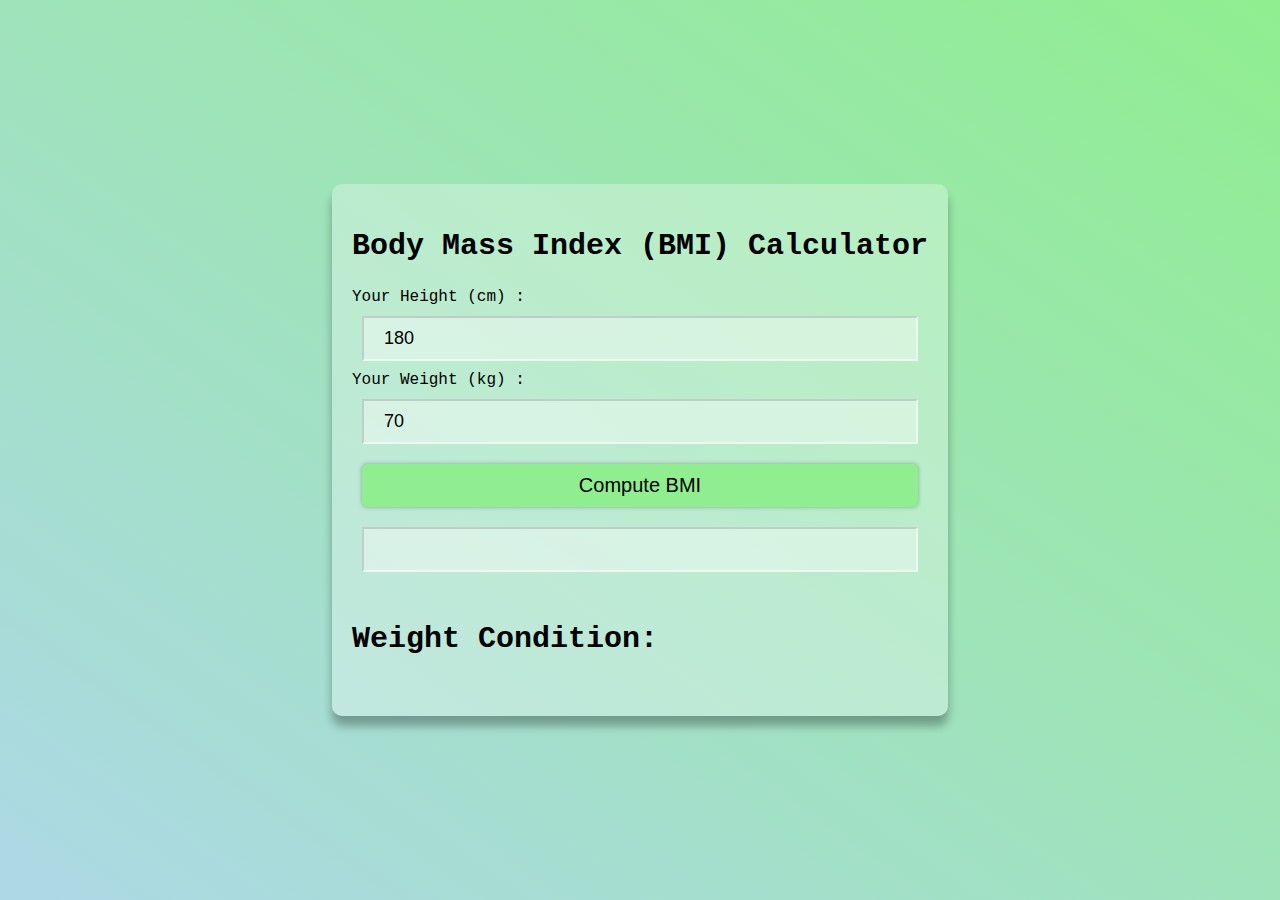
<file: 04_BMI-Calculator/index.html>
<!DOCTYPE html>
<html lang="en">
<head>
    <meta charset="UTF-8">
    <meta name="viewport" content="width=device-width, initial-scale=1.0">
    <title>BMI Calculator</title>
    <link rel="stylesheet" href="index.css">
</head>
<body>

    <div class="container">
        <h2 class="heading">Body Mass Index (BMI) Calculator</h2>
    
        Your Height (cm) :
        <input type="number" class="input" id="height" min="50" max="220" value="180" placeholder="Enter your Height in cm" />
        Your Weight (kg) :
        <input type="number" class="input" id="weight" min="5" max="190" value="70" placeholder="Enter your Weight in kg" />
        <button class="btn" id="btn">Compute BMI</button>
        <input id="bmi-result" class="input" type="text" disabled>
        <h4 class="result">Weight Condition: <span class="weight-condition"></span></h4>
       
    </div>

    <script src="index.js"></script>
</body>
</html>
</file>
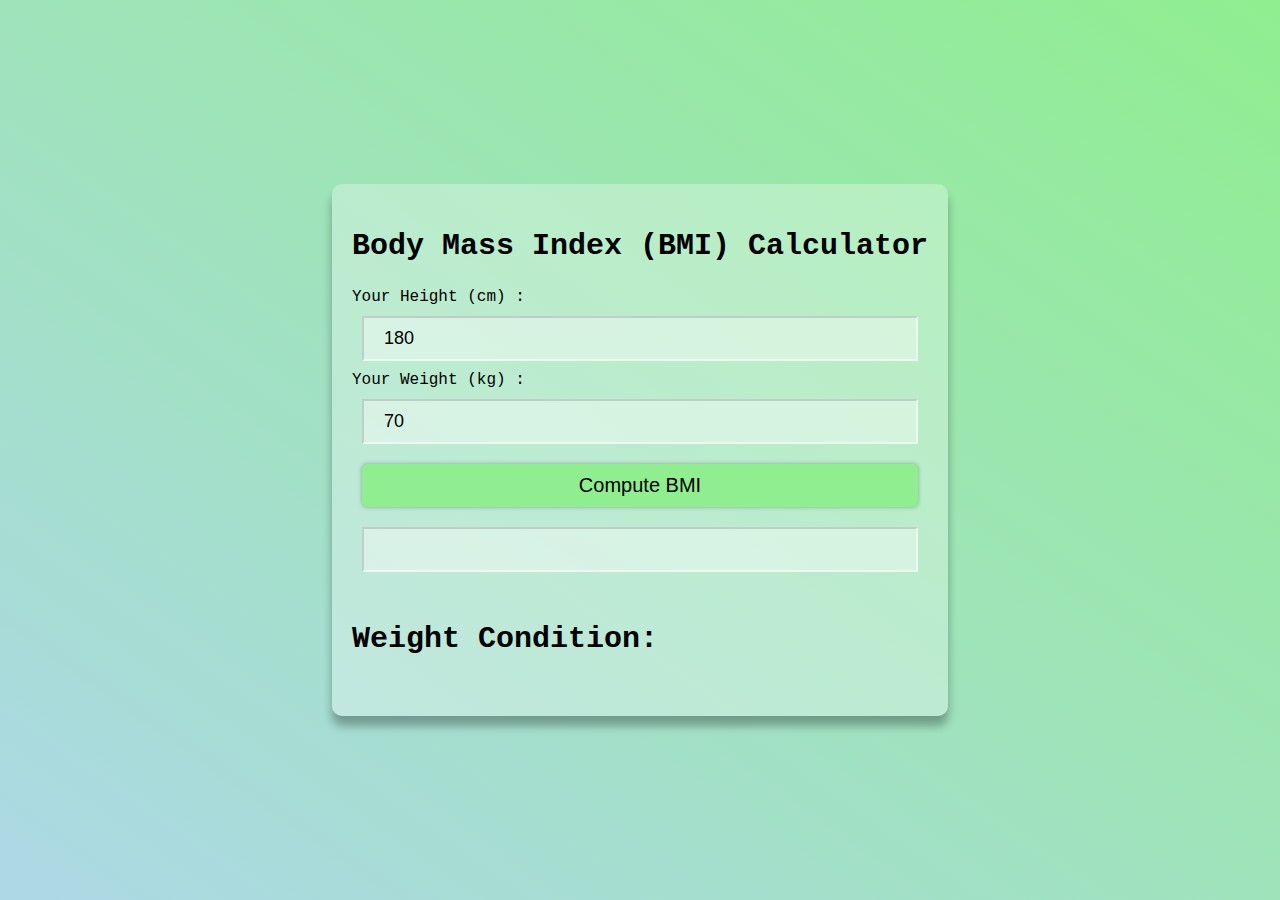
<file: 04BMI-Calculator/index.html>
<!DOCTYPE html>
<html lang="en">
<head>
    <meta charset="UTF-8">
    <meta name="viewport" content="width=device-width, initial-scale=1.0">
    <title>BMI Calculator</title>
    <link rel="stylesheet" href="index.css">
</head>
<body>

    <div class="container">
        <h2 class="heading">Body Mass Index (BMI) Calculator</h2>
    
        Your Height (cm) :
        <input type="number" class="input" id="height" min="50" max="220" value="180" placeholder="Enter your Height in cm" />
        Your Weight (kg) :
        <input type="number" class="input" id="weight" min="5" max="190" value="70" placeholder="Enter your Weight in kg" />
        <button class="btn" id="btn">Compute BMI</button>
        <input id="bmi-result" class="input" type="text" disabled>
        <h4 class="result">Weight Condition: <span class="weight-condition"></span></h4>
       
    </div>

    <script src="index.js"></script>
</body>
</html>
</file>
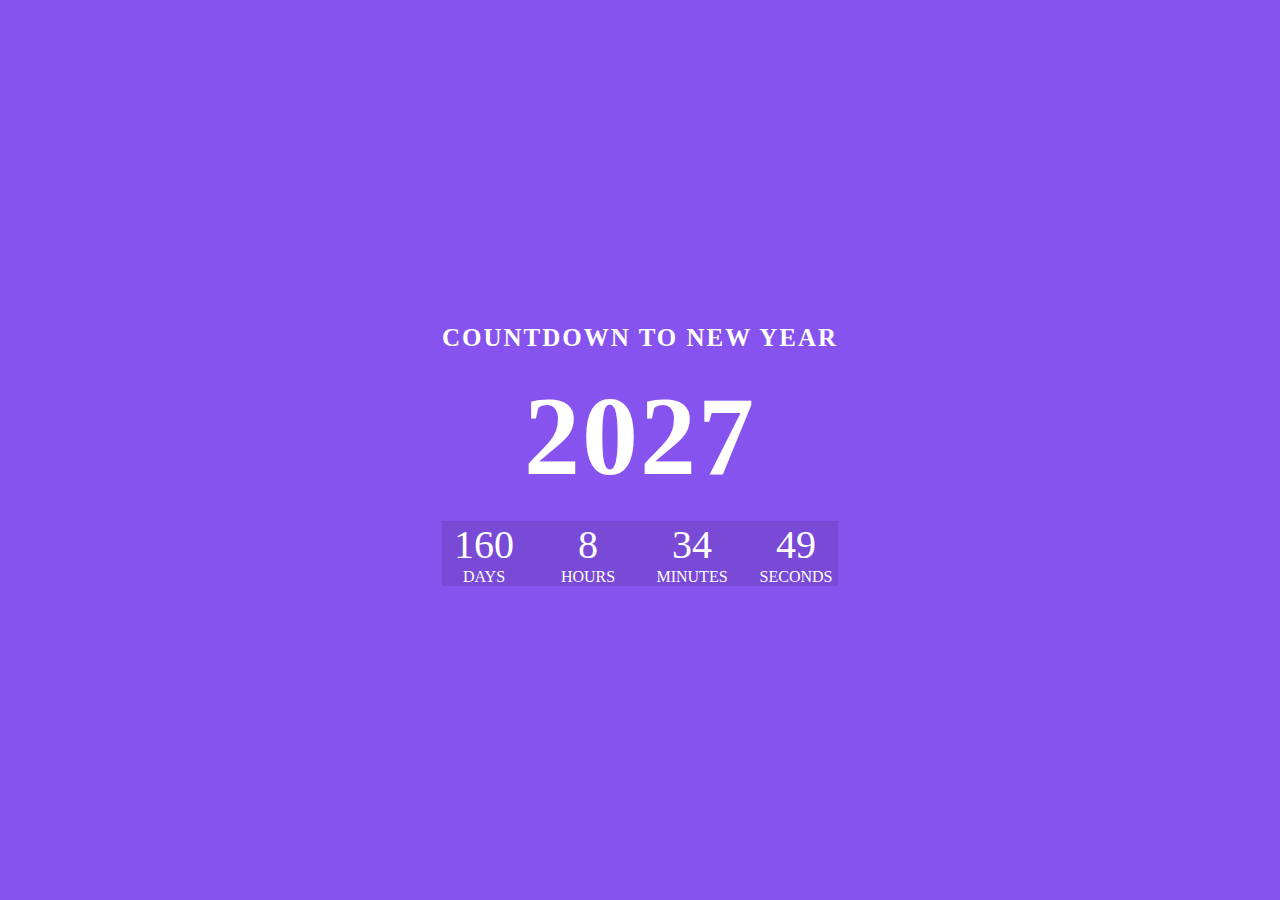
<file: 05_NewYear_contdown/index.html>
<!DOCTYPE html>
<html lang="en">
<head>
    <meta charset="UTF-8">
    <meta name="viewport" content="width=device-width, initial-scale=1.0">
    <title>New Year Countdown</title>
    <link rel="stylesheet" href="style.css">
</head>
<body>

    <div class="container">
        <h4 class="heading">COUNTDOWN TO NEW YEAR</h4>
        <h1 class="year">2027</h1>
            <div class="first">
                <div class="days">365</div>
                <div class="hours">2</div>
                <div class="minutes">30</div>
                <div class="seconds">56</div>
            </div>
            <div class="first">
                <div class="det">DAYS</div>
                <div class="det">HOURS</div>
                <div class="det">MINUTES</div>
                <div class="det">SECONDS</div>
            </div>
    </div>

    <script src="main.js"></script>
    
</body>
</html>
</file>
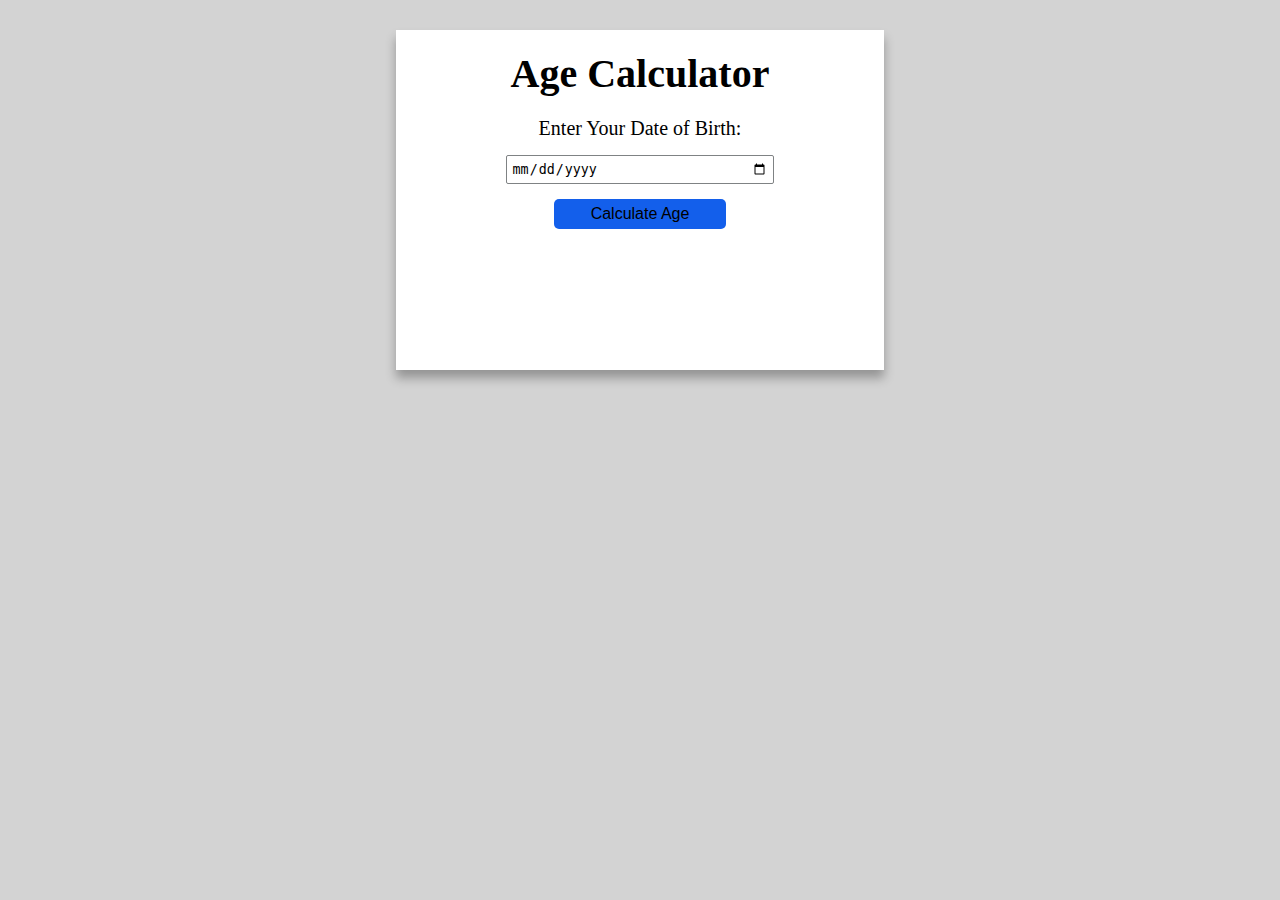
<file: 06_Age_Calculator/index.html>
<!DOCTYPE html>
<html lang="en">
<head>
    <meta charset="UTF-8">
    <meta name="viewport" content="width=device-width, initial-scale=1.0">
    <title>Age Calculator</title>
    <link rel="stylesheet" href="style.css">
</head>
<body>

    <div class="container">
        <h1 class="heading">Age Calculator</h1>
        <div class="content">
            Enter Your Date of Birth:
            <input type="date" placeholder="dd/mm/yyyy" id="date" />
            <button id="btn">Calculate Age</button>
        </div>
        <div class="result"></div>
    </div>

    <script src="main.js"></script>
    
</body>
</html>
</file>
<file: 04_BMI-Calculator/index.css>
body {
    background: linear-gradient(to left bottom, lightgreen, lightblue);
    margin: 0;
    font-family: 'Courier New', Courier, monospace;
    display: flex;
    justify-content: center;
    align-items: center;
    min-height: 100vh;
}

.container{
    background: rgba(255, 255, 255, 0.3);
    padding: 20px;
    display: flex;
    flex-direction: column;
    border-radius: 10px;    
    box-shadow: 0 10px 10px rgba(0, 0, 0, 0.3);
    margin: 5px;
}

.heading {
    font-size: 30px;
}

.input {
    font-size: 18px;
    padding: 10px 20px;
    border-color: rgba(255, 255, 255, 0.5);
    background-color: rgba(255, 255, 255, 0.4);
    margin: 10px;
}

.btn {
    background-color: lightgreen;
    border: none;
    padding: 10px 20px;
    border-radius: 5px;
    margin: 10px;
    font-size: 20px;
    box-shadow: 0 0 4px rgba(0, 0, 0, 0.3);
    cursor: pointer;
}

.btn:hover{
    box-shadow: 0 0 8px rgba(0, 0, 0, 0.3);
    transition: all 300ms ease;
}

.result {
    font-size: 30px;
    font-weight: 600;
}
</file>
<file: 04BMI-Calculator/index.css>
body {
    background: linear-gradient(to left bottom, lightgreen, lightblue);
    margin: 0;
    font-family: 'Courier New', Courier, monospace;
    display: flex;
    justify-content: center;
    align-items: center;
    min-height: 100vh;
}

.container{
    background: rgba(255, 255, 255, 0.3);
    padding: 20px;
    display: flex;
    flex-direction: column;
    border-radius: 10px;    
    box-shadow: 0 10px 10px rgba(0, 0, 0, 0.3);
    margin: 5px;
}

.heading {
    font-size: 30px;
}

.input {
    font-size: 18px;
    padding: 10px 20px;
    border-color: rgba(255, 255, 255, 0.5);
    background-color: rgba(255, 255, 255, 0.4);
    margin: 10px;
}

.btn {
    background-color: lightgreen;
    border: none;
    padding: 10px 20px;
    border-radius: 5px;
    margin: 10px;
    font-size: 20px;
    box-shadow: 0 0 4px rgba(0, 0, 0, 0.3);
    cursor: pointer;
}

.btn:hover{
    box-shadow: 0 0 8px rgba(0, 0, 0, 0.3);
    transition: all 300ms ease;
}

.result {
    font-size: 30px;
    font-weight: 600;
}
</file>
<file: 05_NewYear_contdown/style.css>
body {
    background-color: rgb(135, 83, 239);
    margin: 0;
    padding: 0;
    font-family: cursive;
    min-height: 100vh;
    display: flex;
    justify-content: center;
    align-items: center;
    color: #fff;
}

/* .container {
    padding: 20px;
    border: 2px solid #000;
    border-radius: 10px;
} */

.heading {
    font-size: 25px;
    margin: 10px 0;
    text-align: center;
    letter-spacing: 2px;
}

.year {
    font-size: 7em;
    text-align: center;
    margin: 20px;
    font-weight: 700;
    letter-spacing: 2px;
}

.first {
    display: grid;
    grid-template-columns: 1fr 1fr 1fr 1fr;
    gap: 20px;
    background-color: rgba(0, 0, 0, 0.1);
}

.days, .minutes, .seconds, .hours {
    font-size: 40px;
    text-align: center;
}

.det {
    text-align: center;
}
</file>
<file: 06_Age_Calculator/style.css>
body {
    background-color: lightgray;
    margin: 0;
    padding: 0;
    display: flex;
    justify-content: center;
    font-family: cursive;
}

.container {
    margin: 30px;
    padding: 20px;
    background-color: #fff;
    box-shadow: 0 8px 10px rgba(0, 0, 0, 0.3);
    height: 300px;
    width: 35%;
}

.heading{
    text-align: center;
    font-size: 40px;
    margin: 0 0 10px 0;
}

.content {
    display: flex;
    flex-direction: column;
    gap: 10px;
    align-items: center;
    padding: 10px;
    font-size: 20px;
}

#date {
    margin: 5px 0;
    padding: 5px;
    width: 60%;
    border: 1px solid rgb(127, 130, 132);
    border-radius: 2px;
}

#btn {
    border: none;
    background-color: rgb(19, 95, 235);
    height: 30px;
    width: 40%;
    border-radius: 5px;
    padding: 5px;
    font-size: medium;
    margin-bottom: 10px;
}

.result {
    text-align: center;
    font-size: 25px;
}
</file>
